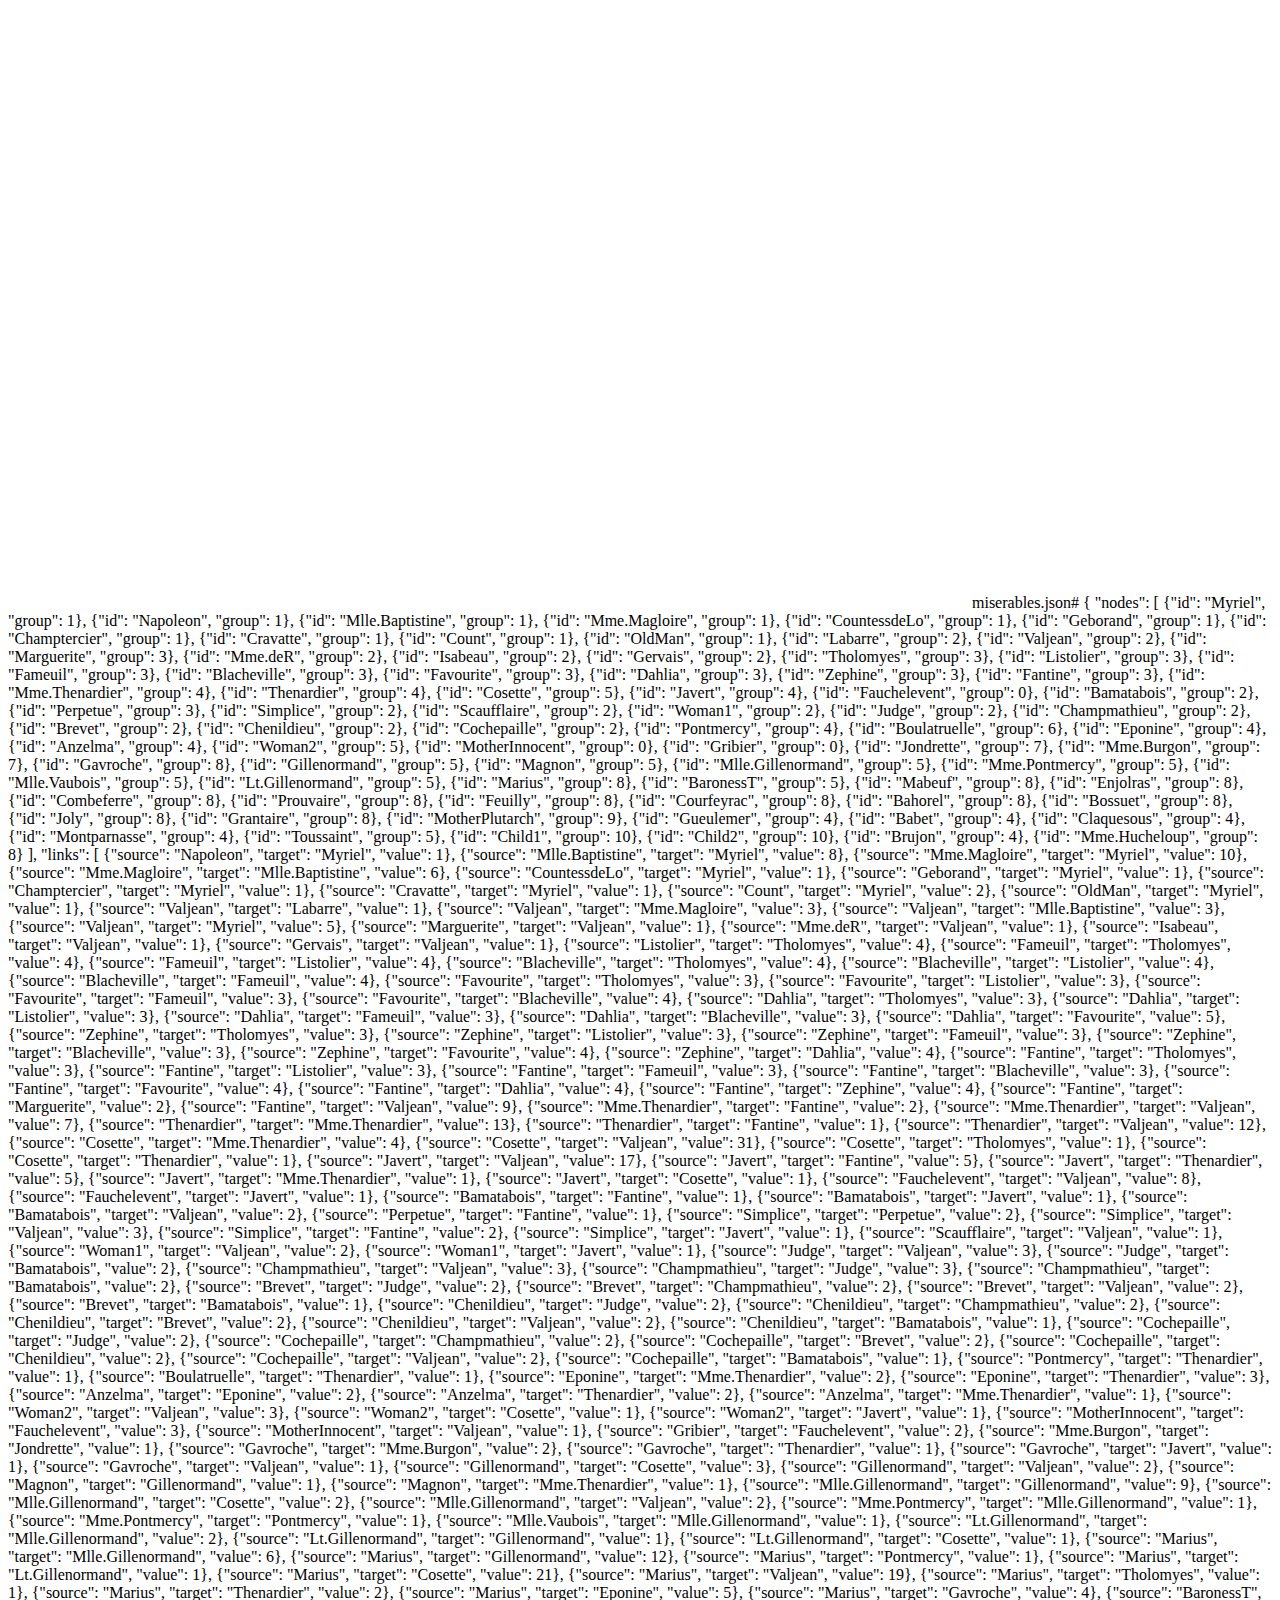
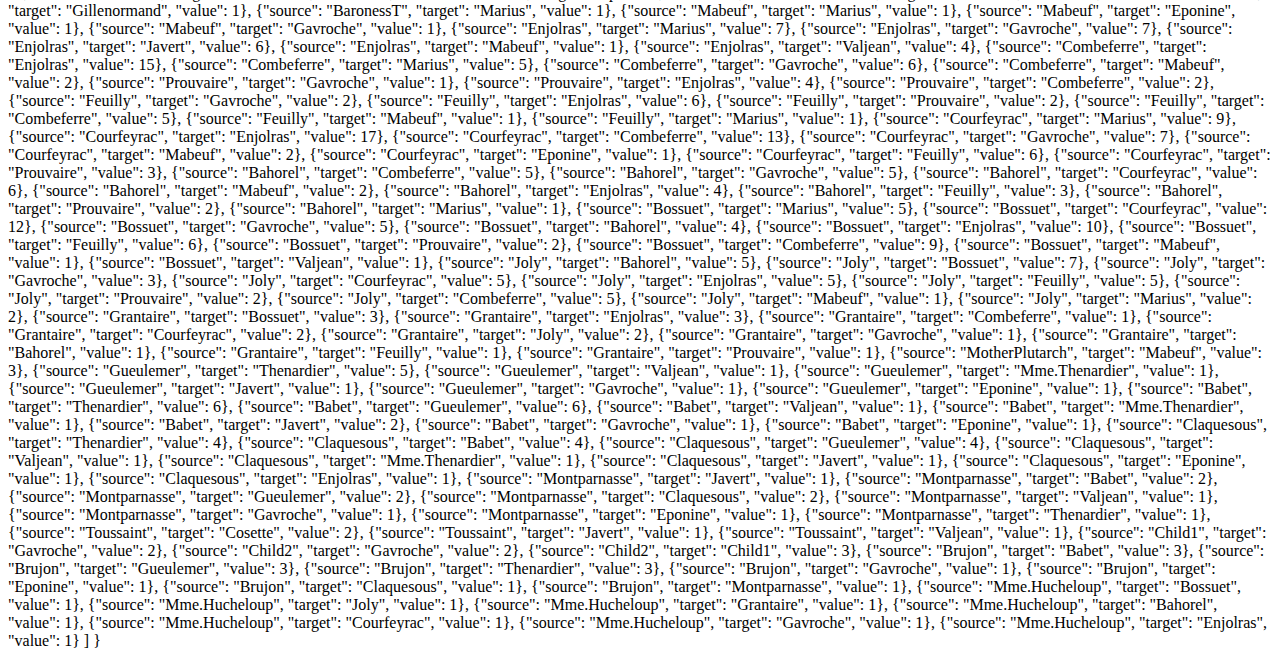
<file: start.html>
<!DOCTYPE html>
<meta charset="utf-8">
<style>

.links line {
  stroke: #999;
  stroke-opacity: 0.6;
}

.nodes circle {
  stroke: #fff;
  stroke-width: 1.5px;
}

</style>
<svg width="960" height="600"></svg>
<script src="https://d3js.org/d3.v4.min.js"></script>
<script>

var svg = d3.select("svg"),
    width = +svg.attr("width"),
    height = +svg.attr("height");

var color = d3.scaleOrdinal(d3.schemeCategory20);

var simulation = d3.forceSimulation()
    .force("link", d3.forceLink().id(function(d) { return d.id; }))
    .force("charge", d3.forceManyBody())
    .force("center", d3.forceCenter(width / 2, height / 2));

d3.json("miserables.json", function(error, graph) {
  if (error) throw error;

  var link = svg.append("g")
      .attr("class", "links")
    .selectAll("line")
    .data(graph.links)
    .enter().append("line")
      .attr("stroke-width", function(d) { return Math.sqrt(d.value); });

  var node = svg.append("g")
      .attr("class", "nodes")
    .selectAll("circle")
    .data(graph.nodes)
    .enter().append("circle")
      .attr("r", 5)
      .attr("fill", function(d) { return color(d.group); })
      .call(d3.drag()
          .on("start", dragstarted)
          .on("drag", dragged)
          .on("end", dragended));

  node.append("title")
      .text(function(d) { return d.id; });

  simulation
      .nodes(graph.nodes)
      .on("tick", ticked);

  simulation.force("link")
      .links(graph.links);

  function ticked() {
    link
        .attr("x1", function(d) { return d.source.x; })
        .attr("y1", function(d) { return d.source.y; })
        .attr("x2", function(d) { return d.target.x; })
        .attr("y2", function(d) { return d.target.y; });

    node
        .attr("cx", function(d) { return d.x; })
        .attr("cy", function(d) { return d.y; });
  }
});

function dragstarted(d) {
  if (!d3.event.active) simulation.alphaTarget(0.3).restart();
  d.fx = d.x;
  d.fy = d.y;
}

function dragged(d) {
  d.fx = d3.event.x;
  d.fy = d3.event.y;
}

function dragended(d) {
  if (!d3.event.active) simulation.alphaTarget(0);
  d.fx = null;
  d.fy = null;
}

</script>
miserables.json#

{
  "nodes": [
    {"id": "Myriel", "group": 1},
    {"id": "Napoleon", "group": 1},
    {"id": "Mlle.Baptistine", "group": 1},
    {"id": "Mme.Magloire", "group": 1},
    {"id": "CountessdeLo", "group": 1},
    {"id": "Geborand", "group": 1},
    {"id": "Champtercier", "group": 1},
    {"id": "Cravatte", "group": 1},
    {"id": "Count", "group": 1},
    {"id": "OldMan", "group": 1},
    {"id": "Labarre", "group": 2},
    {"id": "Valjean", "group": 2},
    {"id": "Marguerite", "group": 3},
    {"id": "Mme.deR", "group": 2},
    {"id": "Isabeau", "group": 2},
    {"id": "Gervais", "group": 2},
    {"id": "Tholomyes", "group": 3},
    {"id": "Listolier", "group": 3},
    {"id": "Fameuil", "group": 3},
    {"id": "Blacheville", "group": 3},
    {"id": "Favourite", "group": 3},
    {"id": "Dahlia", "group": 3},
    {"id": "Zephine", "group": 3},
    {"id": "Fantine", "group": 3},
    {"id": "Mme.Thenardier", "group": 4},
    {"id": "Thenardier", "group": 4},
    {"id": "Cosette", "group": 5},
    {"id": "Javert", "group": 4},
    {"id": "Fauchelevent", "group": 0},
    {"id": "Bamatabois", "group": 2},
    {"id": "Perpetue", "group": 3},
    {"id": "Simplice", "group": 2},
    {"id": "Scaufflaire", "group": 2},
    {"id": "Woman1", "group": 2},
    {"id": "Judge", "group": 2},
    {"id": "Champmathieu", "group": 2},
    {"id": "Brevet", "group": 2},
    {"id": "Chenildieu", "group": 2},
    {"id": "Cochepaille", "group": 2},
    {"id": "Pontmercy", "group": 4},
    {"id": "Boulatruelle", "group": 6},
    {"id": "Eponine", "group": 4},
    {"id": "Anzelma", "group": 4},
    {"id": "Woman2", "group": 5},
    {"id": "MotherInnocent", "group": 0},
    {"id": "Gribier", "group": 0},
    {"id": "Jondrette", "group": 7},
    {"id": "Mme.Burgon", "group": 7},
    {"id": "Gavroche", "group": 8},
    {"id": "Gillenormand", "group": 5},
    {"id": "Magnon", "group": 5},
    {"id": "Mlle.Gillenormand", "group": 5},
    {"id": "Mme.Pontmercy", "group": 5},
    {"id": "Mlle.Vaubois", "group": 5},
    {"id": "Lt.Gillenormand", "group": 5},
    {"id": "Marius", "group": 8},
    {"id": "BaronessT", "group": 5},
    {"id": "Mabeuf", "group": 8},
    {"id": "Enjolras", "group": 8},
    {"id": "Combeferre", "group": 8},
    {"id": "Prouvaire", "group": 8},
    {"id": "Feuilly", "group": 8},
    {"id": "Courfeyrac", "group": 8},
    {"id": "Bahorel", "group": 8},
    {"id": "Bossuet", "group": 8},
    {"id": "Joly", "group": 8},
    {"id": "Grantaire", "group": 8},
    {"id": "MotherPlutarch", "group": 9},
    {"id": "Gueulemer", "group": 4},
    {"id": "Babet", "group": 4},
    {"id": "Claquesous", "group": 4},
    {"id": "Montparnasse", "group": 4},
    {"id": "Toussaint", "group": 5},
    {"id": "Child1", "group": 10},
    {"id": "Child2", "group": 10},
    {"id": "Brujon", "group": 4},
    {"id": "Mme.Hucheloup", "group": 8}
  ],
  "links": [
    {"source": "Napoleon", "target": "Myriel", "value": 1},
    {"source": "Mlle.Baptistine", "target": "Myriel", "value": 8},
    {"source": "Mme.Magloire", "target": "Myriel", "value": 10},
    {"source": "Mme.Magloire", "target": "Mlle.Baptistine", "value": 6},
    {"source": "CountessdeLo", "target": "Myriel", "value": 1},
    {"source": "Geborand", "target": "Myriel", "value": 1},
    {"source": "Champtercier", "target": "Myriel", "value": 1},
    {"source": "Cravatte", "target": "Myriel", "value": 1},
    {"source": "Count", "target": "Myriel", "value": 2},
    {"source": "OldMan", "target": "Myriel", "value": 1},
    {"source": "Valjean", "target": "Labarre", "value": 1},
    {"source": "Valjean", "target": "Mme.Magloire", "value": 3},
    {"source": "Valjean", "target": "Mlle.Baptistine", "value": 3},
    {"source": "Valjean", "target": "Myriel", "value": 5},
    {"source": "Marguerite", "target": "Valjean", "value": 1},
    {"source": "Mme.deR", "target": "Valjean", "value": 1},
    {"source": "Isabeau", "target": "Valjean", "value": 1},
    {"source": "Gervais", "target": "Valjean", "value": 1},
    {"source": "Listolier", "target": "Tholomyes", "value": 4},
    {"source": "Fameuil", "target": "Tholomyes", "value": 4},
    {"source": "Fameuil", "target": "Listolier", "value": 4},
    {"source": "Blacheville", "target": "Tholomyes", "value": 4},
    {"source": "Blacheville", "target": "Listolier", "value": 4},
    {"source": "Blacheville", "target": "Fameuil", "value": 4},
    {"source": "Favourite", "target": "Tholomyes", "value": 3},
    {"source": "Favourite", "target": "Listolier", "value": 3},
    {"source": "Favourite", "target": "Fameuil", "value": 3},
    {"source": "Favourite", "target": "Blacheville", "value": 4},
    {"source": "Dahlia", "target": "Tholomyes", "value": 3},
    {"source": "Dahlia", "target": "Listolier", "value": 3},
    {"source": "Dahlia", "target": "Fameuil", "value": 3},
    {"source": "Dahlia", "target": "Blacheville", "value": 3},
    {"source": "Dahlia", "target": "Favourite", "value": 5},
    {"source": "Zephine", "target": "Tholomyes", "value": 3},
    {"source": "Zephine", "target": "Listolier", "value": 3},
    {"source": "Zephine", "target": "Fameuil", "value": 3},
    {"source": "Zephine", "target": "Blacheville", "value": 3},
    {"source": "Zephine", "target": "Favourite", "value": 4},
    {"source": "Zephine", "target": "Dahlia", "value": 4},
    {"source": "Fantine", "target": "Tholomyes", "value": 3},
    {"source": "Fantine", "target": "Listolier", "value": 3},
    {"source": "Fantine", "target": "Fameuil", "value": 3},
    {"source": "Fantine", "target": "Blacheville", "value": 3},
    {"source": "Fantine", "target": "Favourite", "value": 4},
    {"source": "Fantine", "target": "Dahlia", "value": 4},
    {"source": "Fantine", "target": "Zephine", "value": 4},
    {"source": "Fantine", "target": "Marguerite", "value": 2},
    {"source": "Fantine", "target": "Valjean", "value": 9},
    {"source": "Mme.Thenardier", "target": "Fantine", "value": 2},
    {"source": "Mme.Thenardier", "target": "Valjean", "value": 7},
    {"source": "Thenardier", "target": "Mme.Thenardier", "value": 13},
    {"source": "Thenardier", "target": "Fantine", "value": 1},
    {"source": "Thenardier", "target": "Valjean", "value": 12},
    {"source": "Cosette", "target": "Mme.Thenardier", "value": 4},
    {"source": "Cosette", "target": "Valjean", "value": 31},
    {"source": "Cosette", "target": "Tholomyes", "value": 1},
    {"source": "Cosette", "target": "Thenardier", "value": 1},
    {"source": "Javert", "target": "Valjean", "value": 17},
    {"source": "Javert", "target": "Fantine", "value": 5},
    {"source": "Javert", "target": "Thenardier", "value": 5},
    {"source": "Javert", "target": "Mme.Thenardier", "value": 1},
    {"source": "Javert", "target": "Cosette", "value": 1},
    {"source": "Fauchelevent", "target": "Valjean", "value": 8},
    {"source": "Fauchelevent", "target": "Javert", "value": 1},
    {"source": "Bamatabois", "target": "Fantine", "value": 1},
    {"source": "Bamatabois", "target": "Javert", "value": 1},
    {"source": "Bamatabois", "target": "Valjean", "value": 2},
    {"source": "Perpetue", "target": "Fantine", "value": 1},
    {"source": "Simplice", "target": "Perpetue", "value": 2},
    {"source": "Simplice", "target": "Valjean", "value": 3},
    {"source": "Simplice", "target": "Fantine", "value": 2},
    {"source": "Simplice", "target": "Javert", "value": 1},
    {"source": "Scaufflaire", "target": "Valjean", "value": 1},
    {"source": "Woman1", "target": "Valjean", "value": 2},
    {"source": "Woman1", "target": "Javert", "value": 1},
    {"source": "Judge", "target": "Valjean", "value": 3},
    {"source": "Judge", "target": "Bamatabois", "value": 2},
    {"source": "Champmathieu", "target": "Valjean", "value": 3},
    {"source": "Champmathieu", "target": "Judge", "value": 3},
    {"source": "Champmathieu", "target": "Bamatabois", "value": 2},
    {"source": "Brevet", "target": "Judge", "value": 2},
    {"source": "Brevet", "target": "Champmathieu", "value": 2},
    {"source": "Brevet", "target": "Valjean", "value": 2},
    {"source": "Brevet", "target": "Bamatabois", "value": 1},
    {"source": "Chenildieu", "target": "Judge", "value": 2},
    {"source": "Chenildieu", "target": "Champmathieu", "value": 2},
    {"source": "Chenildieu", "target": "Brevet", "value": 2},
    {"source": "Chenildieu", "target": "Valjean", "value": 2},
    {"source": "Chenildieu", "target": "Bamatabois", "value": 1},
    {"source": "Cochepaille", "target": "Judge", "value": 2},
    {"source": "Cochepaille", "target": "Champmathieu", "value": 2},
    {"source": "Cochepaille", "target": "Brevet", "value": 2},
    {"source": "Cochepaille", "target": "Chenildieu", "value": 2},
    {"source": "Cochepaille", "target": "Valjean", "value": 2},
    {"source": "Cochepaille", "target": "Bamatabois", "value": 1},
    {"source": "Pontmercy", "target": "Thenardier", "value": 1},
    {"source": "Boulatruelle", "target": "Thenardier", "value": 1},
    {"source": "Eponine", "target": "Mme.Thenardier", "value": 2},
    {"source": "Eponine", "target": "Thenardier", "value": 3},
    {"source": "Anzelma", "target": "Eponine", "value": 2},
    {"source": "Anzelma", "target": "Thenardier", "value": 2},
    {"source": "Anzelma", "target": "Mme.Thenardier", "value": 1},
    {"source": "Woman2", "target": "Valjean", "value": 3},
    {"source": "Woman2", "target": "Cosette", "value": 1},
    {"source": "Woman2", "target": "Javert", "value": 1},
    {"source": "MotherInnocent", "target": "Fauchelevent", "value": 3},
    {"source": "MotherInnocent", "target": "Valjean", "value": 1},
    {"source": "Gribier", "target": "Fauchelevent", "value": 2},
    {"source": "Mme.Burgon", "target": "Jondrette", "value": 1},
    {"source": "Gavroche", "target": "Mme.Burgon", "value": 2},
    {"source": "Gavroche", "target": "Thenardier", "value": 1},
    {"source": "Gavroche", "target": "Javert", "value": 1},
    {"source": "Gavroche", "target": "Valjean", "value": 1},
    {"source": "Gillenormand", "target": "Cosette", "value": 3},
    {"source": "Gillenormand", "target": "Valjean", "value": 2},
    {"source": "Magnon", "target": "Gillenormand", "value": 1},
    {"source": "Magnon", "target": "Mme.Thenardier", "value": 1},
    {"source": "Mlle.Gillenormand", "target": "Gillenormand", "value": 9},
    {"source": "Mlle.Gillenormand", "target": "Cosette", "value": 2},
    {"source": "Mlle.Gillenormand", "target": "Valjean", "value": 2},
    {"source": "Mme.Pontmercy", "target": "Mlle.Gillenormand", "value": 1},
    {"source": "Mme.Pontmercy", "target": "Pontmercy", "value": 1},
    {"source": "Mlle.Vaubois", "target": "Mlle.Gillenormand", "value": 1},
    {"source": "Lt.Gillenormand", "target": "Mlle.Gillenormand", "value": 2},
    {"source": "Lt.Gillenormand", "target": "Gillenormand", "value": 1},
    {"source": "Lt.Gillenormand", "target": "Cosette", "value": 1},
    {"source": "Marius", "target": "Mlle.Gillenormand", "value": 6},
    {"source": "Marius", "target": "Gillenormand", "value": 12},
    {"source": "Marius", "target": "Pontmercy", "value": 1},
    {"source": "Marius", "target": "Lt.Gillenormand", "value": 1},
    {"source": "Marius", "target": "Cosette", "value": 21},
    {"source": "Marius", "target": "Valjean", "value": 19},
    {"source": "Marius", "target": "Tholomyes", "value": 1},
    {"source": "Marius", "target": "Thenardier", "value": 2},
    {"source": "Marius", "target": "Eponine", "value": 5},
    {"source": "Marius", "target": "Gavroche", "value": 4},
    {"source": "BaronessT", "target": "Gillenormand", "value": 1},
    {"source": "BaronessT", "target": "Marius", "value": 1},
    {"source": "Mabeuf", "target": "Marius", "value": 1},
    {"source": "Mabeuf", "target": "Eponine", "value": 1},
    {"source": "Mabeuf", "target": "Gavroche", "value": 1},
    {"source": "Enjolras", "target": "Marius", "value": 7},
    {"source": "Enjolras", "target": "Gavroche", "value": 7},
    {"source": "Enjolras", "target": "Javert", "value": 6},
    {"source": "Enjolras", "target": "Mabeuf", "value": 1},
    {"source": "Enjolras", "target": "Valjean", "value": 4},
    {"source": "Combeferre", "target": "Enjolras", "value": 15},
    {"source": "Combeferre", "target": "Marius", "value": 5},
    {"source": "Combeferre", "target": "Gavroche", "value": 6},
    {"source": "Combeferre", "target": "Mabeuf", "value": 2},
    {"source": "Prouvaire", "target": "Gavroche", "value": 1},
    {"source": "Prouvaire", "target": "Enjolras", "value": 4},
    {"source": "Prouvaire", "target": "Combeferre", "value": 2},
    {"source": "Feuilly", "target": "Gavroche", "value": 2},
    {"source": "Feuilly", "target": "Enjolras", "value": 6},
    {"source": "Feuilly", "target": "Prouvaire", "value": 2},
    {"source": "Feuilly", "target": "Combeferre", "value": 5},
    {"source": "Feuilly", "target": "Mabeuf", "value": 1},
    {"source": "Feuilly", "target": "Marius", "value": 1},
    {"source": "Courfeyrac", "target": "Marius", "value": 9},
    {"source": "Courfeyrac", "target": "Enjolras", "value": 17},
    {"source": "Courfeyrac", "target": "Combeferre", "value": 13},
    {"source": "Courfeyrac", "target": "Gavroche", "value": 7},
    {"source": "Courfeyrac", "target": "Mabeuf", "value": 2},
    {"source": "Courfeyrac", "target": "Eponine", "value": 1},
    {"source": "Courfeyrac", "target": "Feuilly", "value": 6},
    {"source": "Courfeyrac", "target": "Prouvaire", "value": 3},
    {"source": "Bahorel", "target": "Combeferre", "value": 5},
    {"source": "Bahorel", "target": "Gavroche", "value": 5},
    {"source": "Bahorel", "target": "Courfeyrac", "value": 6},
    {"source": "Bahorel", "target": "Mabeuf", "value": 2},
    {"source": "Bahorel", "target": "Enjolras", "value": 4},
    {"source": "Bahorel", "target": "Feuilly", "value": 3},
    {"source": "Bahorel", "target": "Prouvaire", "value": 2},
    {"source": "Bahorel", "target": "Marius", "value": 1},
    {"source": "Bossuet", "target": "Marius", "value": 5},
    {"source": "Bossuet", "target": "Courfeyrac", "value": 12},
    {"source": "Bossuet", "target": "Gavroche", "value": 5},
    {"source": "Bossuet", "target": "Bahorel", "value": 4},
    {"source": "Bossuet", "target": "Enjolras", "value": 10},
    {"source": "Bossuet", "target": "Feuilly", "value": 6},
    {"source": "Bossuet", "target": "Prouvaire", "value": 2},
    {"source": "Bossuet", "target": "Combeferre", "value": 9},
    {"source": "Bossuet", "target": "Mabeuf", "value": 1},
    {"source": "Bossuet", "target": "Valjean", "value": 1},
    {"source": "Joly", "target": "Bahorel", "value": 5},
    {"source": "Joly", "target": "Bossuet", "value": 7},
    {"source": "Joly", "target": "Gavroche", "value": 3},
    {"source": "Joly", "target": "Courfeyrac", "value": 5},
    {"source": "Joly", "target": "Enjolras", "value": 5},
    {"source": "Joly", "target": "Feuilly", "value": 5},
    {"source": "Joly", "target": "Prouvaire", "value": 2},
    {"source": "Joly", "target": "Combeferre", "value": 5},
    {"source": "Joly", "target": "Mabeuf", "value": 1},
    {"source": "Joly", "target": "Marius", "value": 2},
    {"source": "Grantaire", "target": "Bossuet", "value": 3},
    {"source": "Grantaire", "target": "Enjolras", "value": 3},
    {"source": "Grantaire", "target": "Combeferre", "value": 1},
    {"source": "Grantaire", "target": "Courfeyrac", "value": 2},
    {"source": "Grantaire", "target": "Joly", "value": 2},
    {"source": "Grantaire", "target": "Gavroche", "value": 1},
    {"source": "Grantaire", "target": "Bahorel", "value": 1},
    {"source": "Grantaire", "target": "Feuilly", "value": 1},
    {"source": "Grantaire", "target": "Prouvaire", "value": 1},
    {"source": "MotherPlutarch", "target": "Mabeuf", "value": 3},
    {"source": "Gueulemer", "target": "Thenardier", "value": 5},
    {"source": "Gueulemer", "target": "Valjean", "value": 1},
    {"source": "Gueulemer", "target": "Mme.Thenardier", "value": 1},
    {"source": "Gueulemer", "target": "Javert", "value": 1},
    {"source": "Gueulemer", "target": "Gavroche", "value": 1},
    {"source": "Gueulemer", "target": "Eponine", "value": 1},
    {"source": "Babet", "target": "Thenardier", "value": 6},
    {"source": "Babet", "target": "Gueulemer", "value": 6},
    {"source": "Babet", "target": "Valjean", "value": 1},
    {"source": "Babet", "target": "Mme.Thenardier", "value": 1},
    {"source": "Babet", "target": "Javert", "value": 2},
    {"source": "Babet", "target": "Gavroche", "value": 1},
    {"source": "Babet", "target": "Eponine", "value": 1},
    {"source": "Claquesous", "target": "Thenardier", "value": 4},
    {"source": "Claquesous", "target": "Babet", "value": 4},
    {"source": "Claquesous", "target": "Gueulemer", "value": 4},
    {"source": "Claquesous", "target": "Valjean", "value": 1},
    {"source": "Claquesous", "target": "Mme.Thenardier", "value": 1},
    {"source": "Claquesous", "target": "Javert", "value": 1},
    {"source": "Claquesous", "target": "Eponine", "value": 1},
    {"source": "Claquesous", "target": "Enjolras", "value": 1},
    {"source": "Montparnasse", "target": "Javert", "value": 1},
    {"source": "Montparnasse", "target": "Babet", "value": 2},
    {"source": "Montparnasse", "target": "Gueulemer", "value": 2},
    {"source": "Montparnasse", "target": "Claquesous", "value": 2},
    {"source": "Montparnasse", "target": "Valjean", "value": 1},
    {"source": "Montparnasse", "target": "Gavroche", "value": 1},
    {"source": "Montparnasse", "target": "Eponine", "value": 1},
    {"source": "Montparnasse", "target": "Thenardier", "value": 1},
    {"source": "Toussaint", "target": "Cosette", "value": 2},
    {"source": "Toussaint", "target": "Javert", "value": 1},
    {"source": "Toussaint", "target": "Valjean", "value": 1},
    {"source": "Child1", "target": "Gavroche", "value": 2},
    {"source": "Child2", "target": "Gavroche", "value": 2},
    {"source": "Child2", "target": "Child1", "value": 3},
    {"source": "Brujon", "target": "Babet", "value": 3},
    {"source": "Brujon", "target": "Gueulemer", "value": 3},
    {"source": "Brujon", "target": "Thenardier", "value": 3},
    {"source": "Brujon", "target": "Gavroche", "value": 1},
    {"source": "Brujon", "target": "Eponine", "value": 1},
    {"source": "Brujon", "target": "Claquesous", "value": 1},
    {"source": "Brujon", "target": "Montparnasse", "value": 1},
    {"source": "Mme.Hucheloup", "target": "Bossuet", "value": 1},
    {"source": "Mme.Hucheloup", "target": "Joly", "value": 1},
    {"source": "Mme.Hucheloup", "target": "Grantaire", "value": 1},
    {"source": "Mme.Hucheloup", "target": "Bahorel", "value": 1},
    {"source": "Mme.Hucheloup", "target": "Courfeyrac", "value": 1},
    {"source": "Mme.Hucheloup", "target": "Gavroche", "value": 1},
    {"source": "Mme.Hucheloup", "target": "Enjolras", "value": 1}
  ]
}
</file>
